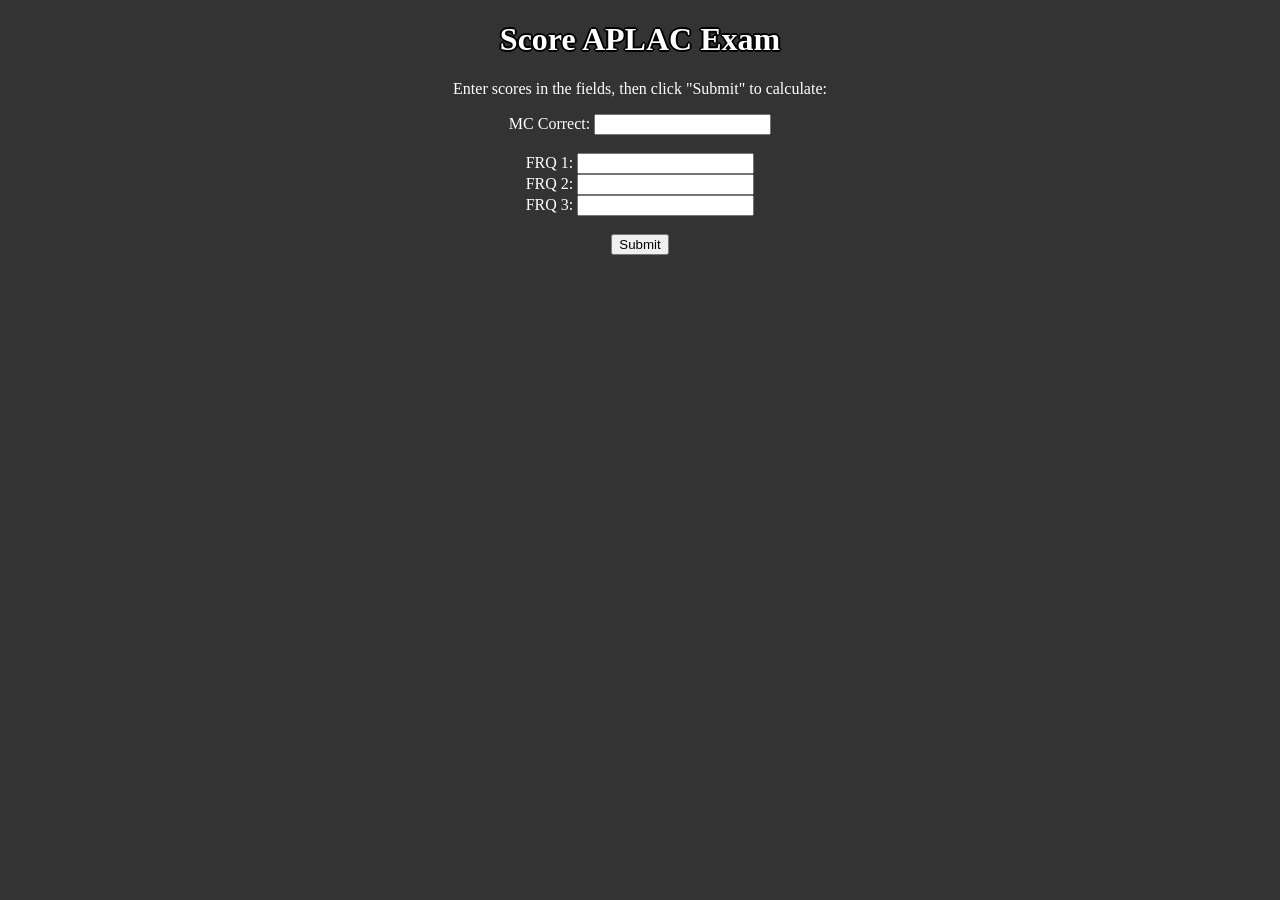
<file: index.html>
<!DOCTYPE html>
<html lang="en">
<head>
    <meta charset="UTF-8">
    <meta name="viewport" content="width=device-width, initial-scale=1.0">
    <title>Sandbox</title>
    <link href="style.css" rel="stylesheet" type="text/css">
    <script src="script.js"></script>
</head>

<body>
    <center>
        <div id="top">
            <h1>Score APLAC Exam</h1> 
            <p>Enter scores in the fields, then click "Submit" to calculate:</p>
        </div>
    </center>
   	<div class="scores">
        <form id="scoreForm" action="/action_page.php">
            MC Correct: <input type="number" name="mc" class="mcScores"><br><br>
            <div class="frqScores">
                FRQ 1: <input type="number" name="frq1"><br>
                FRQ 2: <input type="number" name="frq2"><br>
                FRQ 3: <input type="number" name="frq3"><br><br>
            </div>
            <input type="button" onclick="calculateScore()" value="Submit">
        </form>
    </div>
</body>
</html>
</file>
<file: style.css>
@charset "UTF-8";

body {
    background-color: #333333;
    color: white;
}

#top h1 {
    text-shadow: 2px 0 0 black, -2px 0 0 black, 0 2px 0 black, 0 -2px 0 black, 1px 1px black, -1px -1px 0 black, 1px -1px 0 black, -1px 1px 0 black;
}

.submit > button {
    padding: 10px 25px;
    background-color: darkgray;
    color: #ffffff;
}

.scores {
    width: 300px;
    margin: 0 auto;
    text-align: center
}

.scores .mcScores {
}

.frqScores input {
}
</file>
<file: docs/style.css>
@charset "UTF-8";

body {
    background-color: #333333;
    color: white;
}

#top h1 {
    text-shadow: 2px 0 0 black, -2px 0 0 black, 0 2px 0 black, 0 -2px 0 black, 1px 1px black, -1px -1px 0 black, 1px -1px 0 black, -1px 1px 0 black;
}

.submit > button {
    padding: 10px 25px;
    background-color: darkgray;
    color: #ffffff;
}

.scores {
    width: 300px;
    margin: 0 auto;
    text-align: center
}

.scores .mcScores {
}

.frqScores input {
}
</file>
